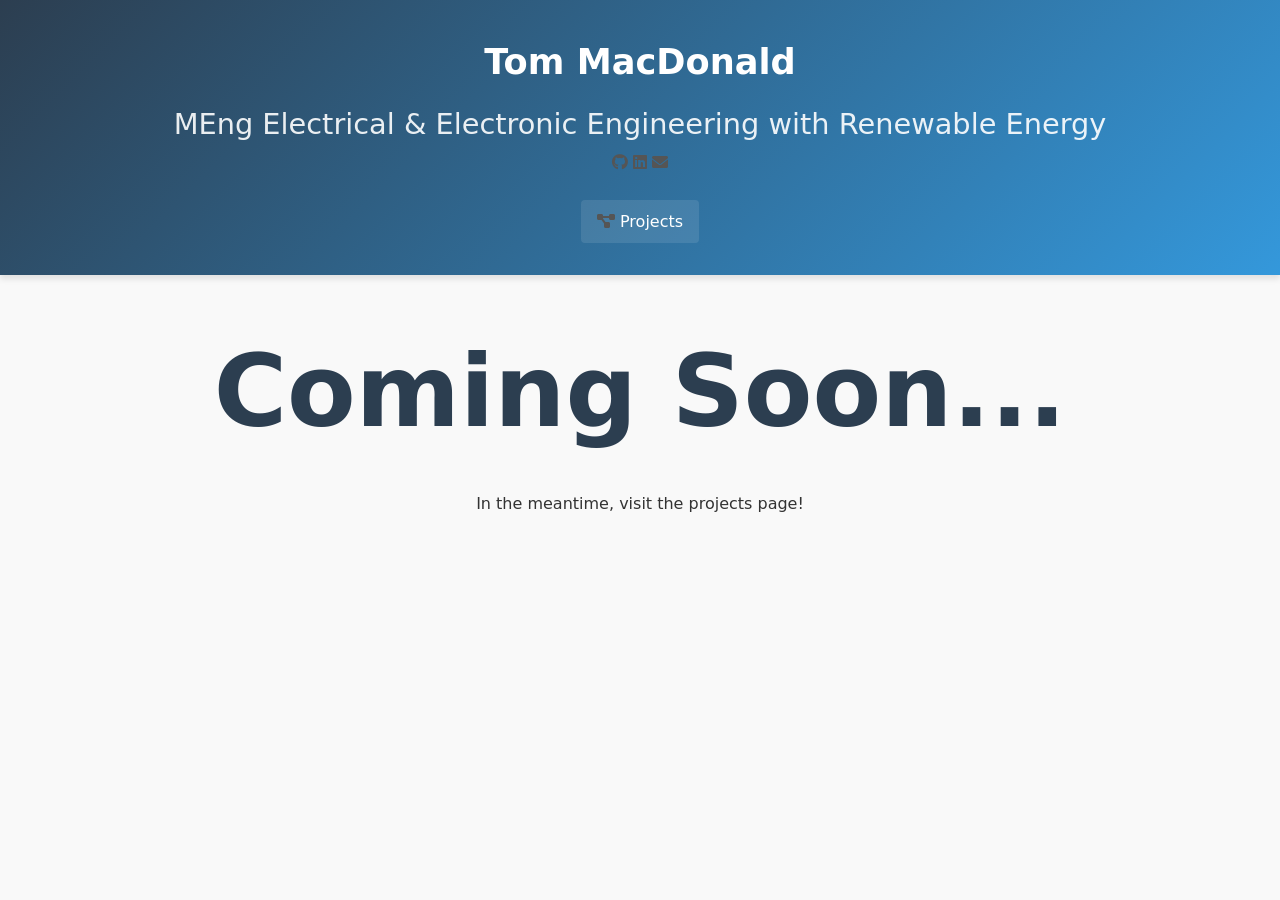
<file: index.html>
<!DOCTYPE html>
<html lang="en">
<head>
    <meta charset="utf-8">
    <meta name="viewport" content="width=device-width, initial-scale=1">
    <title>Home: Tom MacDonald | EEE Engineering Portfolio</title>
    <link rel="stylesheet" href="styles.css">
    <link rel="stylesheet" href="https://cdnjs.cloudflare.com/ajax/libs/font-awesome/6.0.0/css/all.min.css">
</head>

<body>
    <header>
        <div class="header-content">
            <h1>Tom MacDonald</h1>
            <h2>MEng Electrical & Electronic Engineering with Renewable Energy</h2>
            <div class="social-links">
                <a href="#"><i class="fab fa-github"></i></a>
                <a href="#"><i class="fab fa-linkedin"></i></a>
                <a href="#"><i class="fas fa-envelope"></i></a>
            </div>
        </div>
        
        <nav>
            <a href="projects.html"><i class="fas fa-project-diagram"></i> Projects</a>
            <!--
            <a href="#"><i class="fas fa-book"></i> Blog</a>
            <a href="#"><i class="fas fa-file-alt"></i> CV</a>
            <a href="#"><i class="fas fa-envelope"></i> Contact</a>
        -->
        </nav>
    </header>

    <p style="text-align: center; font-size: 100px;"><b>Coming Soon...</b></p>
    <p style="text-align: center;">In the meantime, visit the projects page!</p>

    <!--
    <main>
        <section class="hero">
            <div class="hero-content">
                <h2>Engineering Solutions for a Sustainable Future</h2>
                <p>Documenting my journey through electrical engineering, renewable energy systems, and embedded programming</p>
                <a href="#projects" class="btn">View My Projects</a>
            </div>
            <div class="hero-image">
                <img src="https://via.placeholder.com/400x300/2c3e50/ecf0f1?text=Circuit+Design" alt="Engineering Project">
            </div>
        </section>

        <section id="about" class="card">
            <h2><i class="fas fa-user"></i> About Me</h2>
            <p>I'm a 3rd year Electrical and Electronic Engineering with Renewable Energy student at the Universty of Aberdeen, Scotland. 
                </p>
            
            <div class="skills">
                <h3>Technical Skills</h3>
                <ul class="skill-tags">
                    <li>Circuit Design</li>
                    <li>PCB Fabrication</li>
                    <li>Embedded Systems</li>
                    <li>Renewable Energy Systems</li>
                    <li>MATLAB/Simulink</li>
                    <li>Python</li>
                    <li>C/C++</li>
                    <li>PLC Programming</li>
                </ul>
            </div>

            <div class="certificates">
                <h3>Certifications</h3>
                <ul class="cert-tags">
                    <li>COMPEX - Foundation (EXF) - <a href="path/to/your-certificate.pdf" target="_blank" rel="noopener noreferrer">View Certificate</a></li>
                    <li>COMPEX - Foundation Plus (EXF+) - <a href="path/to/your-certificate.pdf" target="_blank" rel="noopener noreferrer">View Certificate</a></li>
                    <li>COMPEX - Functional Safety Foundation (FSF) - <a href="path/to/your-certificate.pdf" target="_blank" rel="noopener noreferrer">View Certificate</a></li>
                    <li>COMPEX - Gas and Vapours (Ex01, Ex02, Ex03, Ex04) - <a href="path/to/your-certificate.pdf" target="_blank" rel="noopener noreferrer">View Certificate</a></li>

                </ul>
            </div>

            
        </section>

        <section id="featured-projects" class="card">
            <h2><i class="fas fa-star"></i> Featured Projects</h2>
            
            <div class="project-grid">
                <article class="project-card">
                    <div class="project-image">
                        <img src="https://via.placeholder.com/300x200/3498db/ffffff?text=Solar+Tracker" alt="Solar Tracker Project">
                    </div>
                    <div class="project-info">
                        <h3>Dual-Axis Solar Tracker</h3>
                        <p>An Arduino-based system that maximizes solar panel efficiency by following the sun's path</p>
                        <a href="#" class="btn-small">Read Case Study</a>
                    </div>
                </article>

                <article class="project-card">
                    <div class="project-image">
                        <img src="https://via.placeholder.com/300x200/e74c3c/ffffff?text=Power+Inverter" alt="Power Inverter Project">
                    </div>
                    <div class="project-info">
                        <h3>Pure Sine Wave Inverter</h3>
                        <p>Designed and built a 500W DC-AC inverter for off-grid renewable energy applications</p>
                        <a href="#" class="btn-small">View Schematics</a>
                    </div>
                </article>
            </div>
            
            <div class="text-center">
                <a href="#" class="btn">View All Projects</a>
            </div>
        </section>

        <section id="recent-posts" class="card">
            <h2><i class="fas fa-pencil-alt"></i> Recent Journal Entries</h2>
            
            <article class="post-preview">
                <h3>Building a Smart Energy Monitor</h3>
                <p class="post-meta">Posted on May 15, 2023 | 8 min read</p>
                <p>Documenting my process of creating an IoT-enabled energy monitoring system for household appliances using ESP32 and current sensors...</p>
                <a href="#" class="read-more">Continue Reading</a>
            </article>
            
            <article class="post-preview">
                <h3>PCB Design Lessons Learned</h3>
                <p class="post-meta">Posted on April 28, 2023 | 6 min read</p>
                <p>Reflections on my first professional PCB design project and the manufacturing challenges I encountered...</p>
                <a href="#" class="read-more">Continue Reading</a>
            </article>
        </section>
    </main>

    <footer>
        <p>&copy; 2023 Tom MacDonald | EEE Engineering Portfolio</p>
        <p>Built with HTML, CSS, and <i class="fas fa-heart"></i></p>
    </footer>
</body>
-->
</html>
</file>
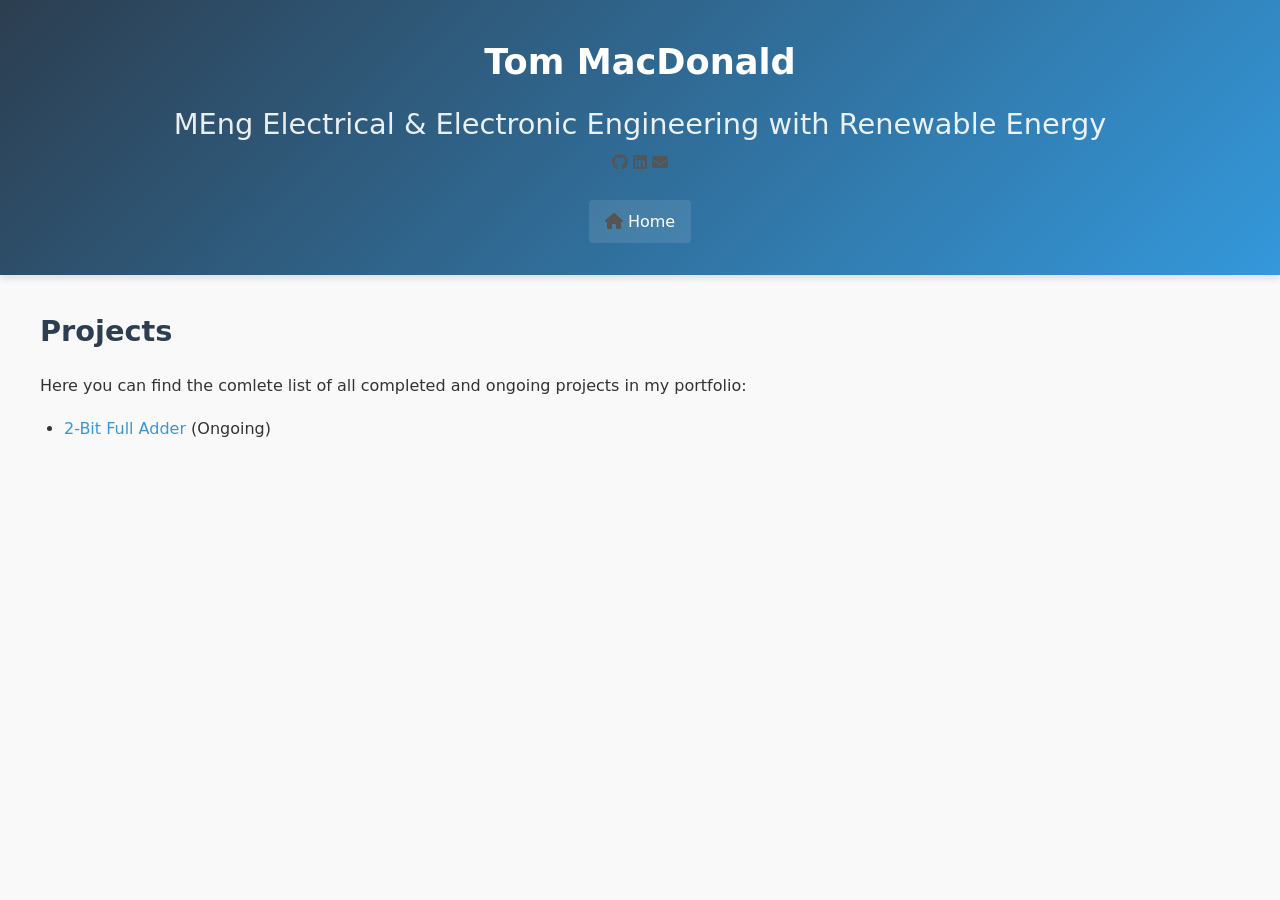
<file: projects.html>
<!DOCTYPE html>
<html lang="en">
<head>
    <meta charset="utf-8">
    <meta name="viewport" content="width=device-width, initial-scale=1">
    <title>Projects: Tom MacDonald | EEE Engineering Portfolio</title>
    <link rel="stylesheet" href="styles.css">
    <link rel="stylesheet" href="https://cdnjs.cloudflare.com/ajax/libs/font-awesome/6.0.0/css/all.min.css">
</head>

<body>
    <header>
        <div class="header-content">
            <h1>Tom MacDonald</h1>
            <h2>MEng Electrical & Electronic Engineering with Renewable Energy</h2>
            <div class="social-links">
                <a href="#"><i class="fab fa-github"></i></a>
                <a href="#"><i class="fab fa-linkedin"></i></a>
                <a href="#"><i class="fas fa-envelope"></i></a>
            </div>
        </div>
        
        <nav>
            <a href="./index.html" class="active"><i class="fas fa-home"></i> Home</a>
            <!--
            <a href="#"><i class="fas fa-book"></i> Blog</a>
            <a href="#"><i class="fas fa-file-alt"></i> CV</a>
            <a href="#"><i class="fas fa-envelope"></i> Contact</a>
        -->
        </nav>
    </header>

<main>
        <section class="hero">
            <div class="hero-content">
                <h2>Projects</h2>
                <p>Here you can find the comlete list of all completed and ongoing projects in my portfolio:</p>
                <div class="projects">
                <ul class="projects-tags">
                    <li><a href="full_adder.html">2-Bit Full Adder</a> (Ongoing)</li>
                </ul>
            </div>
        </section>
        </main>
        </body>
        </html>
</file>
<file: styles.css>
:root {
  --primary: #2c3e50;
  --secondary: #3498db;
  --accent: #e74c3c;
  --light: #ecf0f1;
  --dark: #2c3e50;
  --text: #333;
  --bg: #f9f9f9;
  --border: #ddd;
  --shadow: 0 4px 6px rgba(0, 0, 0, 0.1);
  --transition: all 0.3s ease;
}

/* Base Styles */
body {
  font-family: 'Segoe UI', 'Roboto', system-ui, sans-serif;
  line-height: 1.7;
  color: var(--text);
  background-color: var(--bg);
  margin: 0;
  padding: 0;
  max-width: 1200px;
  margin: 0 auto;
  padding: 0 20px;
  overflow-x: hidden;
}

/* Full-width Header Styles */
header {
  background: linear-gradient(135deg, var(--primary), var(--secondary));
  color: white; /* Ensures all text in header is white */
  padding: 2rem 0;
  text-align: center;
  margin-bottom: 2rem;
  box-shadow: var(--shadow);
  width: 100vw;
  position: relative;
  left: 50%;
  right: 50%;
  margin-left: -50vw;
  margin-right: -50vw;
}

header h1 {
  margin: 0;
  font-size: 2.2rem;
  font-weight: 600;
  color: white; /* Explicit white for header title */
}

header h2 {
  margin: 0.5rem 0 0;
  font-weight: 400;
  color: rgba(255, 255, 255, 0.9); /* Slightly transparent white */
}

/* Navigation */
nav {
  display: flex;
  justify-content: center;
  gap: 1.5rem;
  margin-top: 1.5rem;
  flex-wrap: wrap;
}

nav a {
  color: white; /* White nav links */
  text-decoration: none;
  font-weight: 500;
  padding: 0.5rem 1rem;
  border-radius: 4px;
  transition: var(--transition);
  background-color: rgba(255, 255, 255, 0.1);
}

nav a:hover {
  background-color: rgba(255, 255, 255, 0.2);
  transform: translateY(-2px);
  color: white; /* Maintain white on hover */
}

/* Content Styles */
h1, h2, h3, h4 {
  color: var(--primary);
}

h1 {
  font-size: 2rem;
  margin: 2rem 0 1rem;
  text-align: center;
}

h2 {
  font-size: 1.8rem;
  margin: 1.5rem 0 1rem;
}

h3 {
  font-size: 1.4rem;
  margin: 1.5rem 0 1rem;
}

h4 {
  font-size: 1.2rem;
  margin: 1.2rem 0 0.8rem;
}

p {
  margin: 0.8rem 0;
}

/* Special Text Elements */
u {
  text-decoration: none;
  border-bottom: 2px solid var(--secondary);
  padding-bottom: 2px;
}

i {
  font-style: italic;
  color: #555;
}

b, strong {
  font-weight: 600;
  color: var(--dark);
}

/* Horizontal Rules */
hr {
  border: 0;
  height: 2px;
  background: linear-gradient(to right, transparent, var(--secondary), transparent);
  margin: 2rem 0;
}

/* Lists */
ul {
  padding-left: 1.5rem;
}

ul li {
  margin-bottom: 0.5rem;
}

/* Links */
a {
  color: var(--secondary);
  text-decoration: none;
  transition: var(--transition);
  font-weight: 500;
}

a:hover {
  color: var(--accent);
  text-decoration: underline;
}

/* Images */
img {
  max-width: 100%;
  height: auto;
  border-radius: 4px;
  box-shadow: var(--shadow);
  margin: 1rem 0;
  display: block;
}

/* Image Grid */
div[style*="text-align: center"] img {
  display: inline-block;
  margin: 0.5rem;
}

/* Accordion Styles */
.accordion {
  background-color: white;
  border-radius: 8px;
  margin-bottom: 1rem;
  box-shadow: var(--shadow);
  overflow: hidden;
  transition: var(--transition);
}

.accordion-header {
  padding: 1rem 1.5rem;
  cursor: pointer;
  font-weight: 600;
  background-color: var(--light);
  display: flex;
  justify-content: space-between;
  align-items: center;
  transition: var(--transition);
}

.accordion-header:hover {
  background-color: #e0e0e0;
}

.accordion-body {
  padding: 0 1.5rem;
  max-height: 0;
  overflow: hidden;
  transition: max-height 0.3s ease;
}

.accordion.active .accordion-body {
  padding: 1rem 1.5rem;
  max-height: 500px;
}

/* Form Section */
#question-form {
  background-color: white;
  padding: 2rem;
  border-radius: 8px;
  box-shadow: var(--shadow);
  margin: 2rem 0;
}

/* Responsive Design */
@media (max-width: 768px) {
  body {
    padding: 0 15px;
  }
  
  header h1 {
    font-size: 1.8rem;
  }
  
  nav {
    flex-direction: column;
    gap: 0.5rem;
    align-items: center;
  }
  
  nav a {
    width: 100%;
    text-align: center;
  }
  
  div[style*="text-align: center"] img {
    width: 100%;
    margin: 0.5rem 0;
  }
}

/* Print Styles */
@media print {
  body {
    background: white;
    color: black;
    font-size: 12pt;
  }
  
  header {
    background: white !important;
    color: black;
    box-shadow: none;
  }
  
  nav {
    display: none;
  }
  
  a {
    color: black;
    text-decoration: underline;
  }
  
  img {
    box-shadow: none;
  }

  /* Add these to your existing CSS */

/* Header enhancements */
.header-content {
    padding: 2rem 0;
}

.social-links {
    margin: 1rem 0;
}

.social-links a {
    color: white;
    margin: 0 10px;
    font-size: 1.2rem;
    transition: transform 0.3s ease;
}

.social-links a:hover {
    transform: translateY(-3px);
    color: white;
}

/* Hero section */
.hero {
    display: flex;
    flex-wrap: wrap;
    align-items: center;
    gap: 2rem;
    margin: 2rem 0;
    padding: 2rem 0;
}

.hero-content {
    flex: 1;
    min-width: 300px;
}

.hero-image {
    flex: 1;
    min-width: 300px;
}

.hero-image img {
    border-radius: 8px;
    box-shadow: 0 8px 20px rgba(0,0,0,0.15);
}

/* Buttons */
.btn {
    display: inline-block;
    background: var(--secondary);
    color: white;
    padding: 0.8rem 1.5rem;
    border-radius: 4px;
    text-decoration: none;
    font-weight: 600;
    transition: var(--transition);
    margin-top: 1rem;
}

.btn:hover {
    background: var(--primary);
    transform: translateY(-2px);
    box-shadow: 0 4px 8px rgba(0,0,0,0.2);
}

.btn-small {
    padding: 0.5rem 1rem;
    font-size: 0.9rem;
}

/* Cards */
.card {
    background: white;
    border-radius: 8px;
    padding: 2rem;
    margin: 2rem 0;
    box-shadow: var(--shadow);
}

/* Project grid */
.project-grid {
    display: grid;
    grid-template-columns: repeat(auto-fill, minmax(300px, 1fr));
    gap: 2rem;
    margin: 2rem 0;
}

.project-card {
    border: 1px solid var(--border);
    border-radius: 8px;
    overflow: hidden;
    transition: var(--transition);
}

.project-card:hover {
    transform: translateY(-5px);
    box-shadow: 0 10px 20px rgba(0,0,0,0.1);
}

.project-image img {
    width: 100%;
    height: 200px;
    object-fit: cover;
}

.project-info {
    padding: 1.5rem;
}

/* Skill tags */
.skill-tags {
    display: flex;
    flex-wrap: wrap;
    gap: 0.5rem;
    margin: 1rem 0;
}

.skill-tags li {
    background: var(--light);
    padding: 0.5rem 1rem;
    border-radius: 20px;
    font-size: 0.9rem;
}

/* Post previews */
.post-preview {
    margin-bottom: 2rem;
    padding-bottom: 1rem;
    border-bottom: 1px solid var(--border);
}

.post-meta {
    color: #666;
    font-size: 0.9rem;
    margin: 0.5rem 0;
}

.read-more {
    color: var(--secondary);
    font-weight: 600;
}

/* Footer */
footer {
    text-align: center;
    padding: 2rem;
    background: var(--dark);
    color: white;
    margin-top: 3rem;
}

footer p {
    margin: 0.5rem 0;
}

/* Utility classes */
.text-center {
    text-align: center;
}
}
</file>
